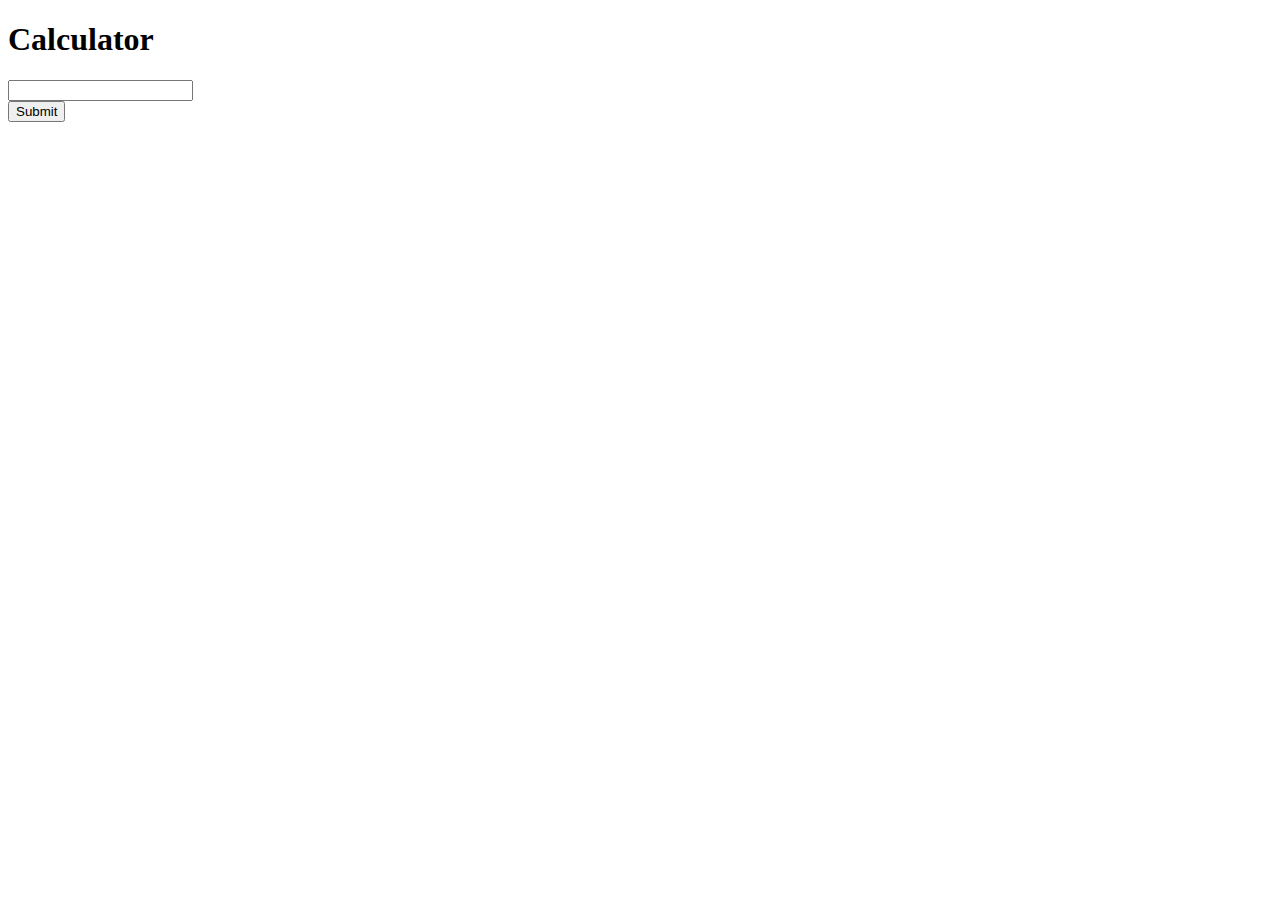
<file: src/main/resources/templates/index.html>
<!DOCTYPE html>
<html lang="en" >
<head>
    <meta charset="UTF-8">
    <meta name="viewport" content="width=device-width, initial-scale=1.0">
    <meta http-equiv="X-UA-Compatible" content="ie=edge">
    <title>Document</title>
</head>
<body>
    <h1>Calculator</h1>
    <form th:action="@{/calculate}" method="GET">
        <div>
            <input type="text" name="expression">
        </div>
        <div>
            <input type="submit">
        </div>
    </form>
</body>
</html>
</file>
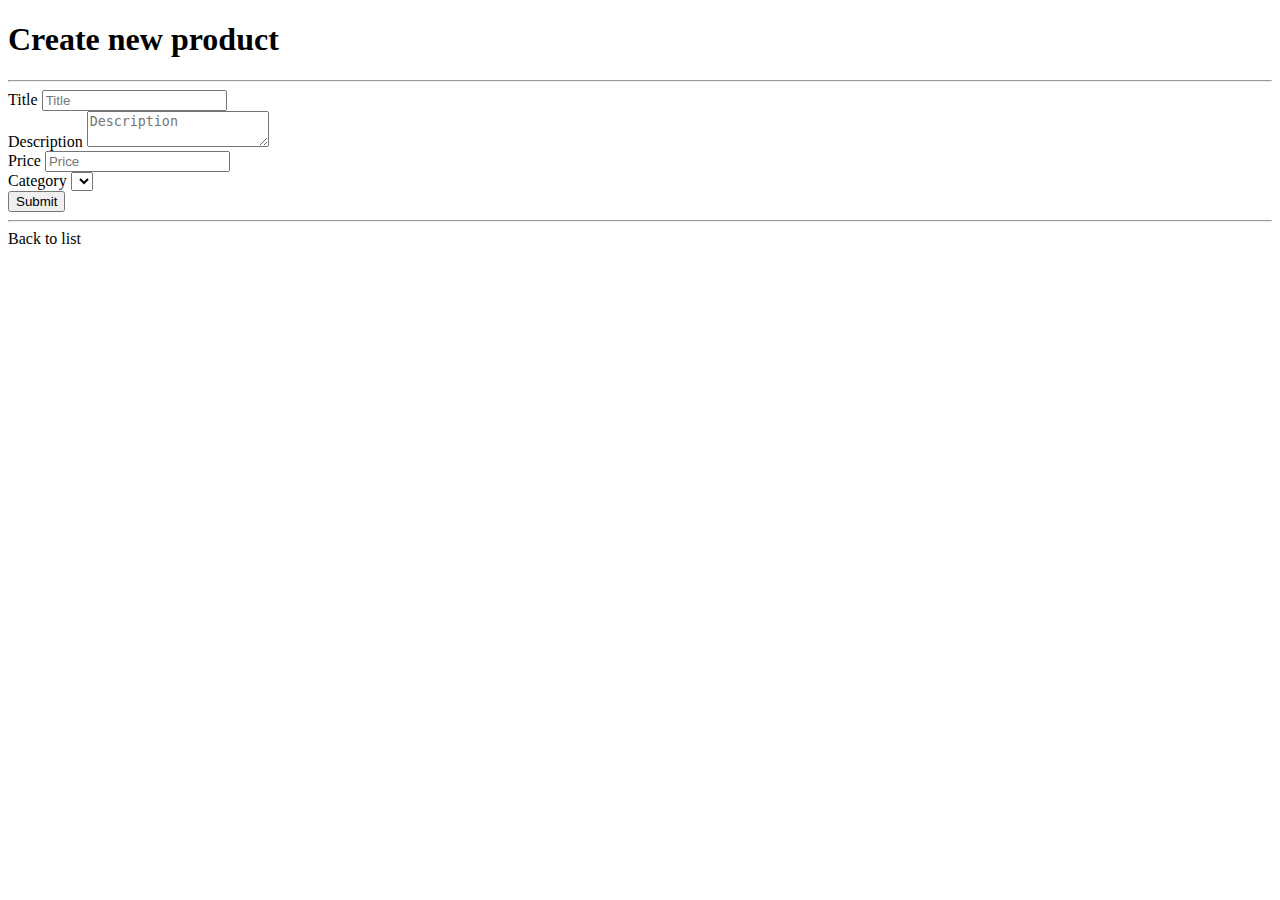
<file: src/main/resources/templates/products/create.html>
<!DOCTYPE html>
<html xmlns:layout="http://www.w3.org/1999/xhtml"
	layout:decorate="~{layouts/layout}">
<head>
<title>Create new product</title>
<meta name="viewport"
	content="width=device-width, initial-scale=1, shrink-to-fit=no">
</head>
<body>
	<div class="container" layout:fragment="content">
		<div class="row">
			<div class="col">
				<h1>Create new product</h1>
				<hr />

				<div class="card">
					<div class="card-body">
						<form method="POST" th:action="@{/products}">
							<div class="form-group">
								<label>Title</label> <input type="text" class="form-control"
									placeholder="Title" name="title">
							</div>
							<div class="form-group">
								<label>Description</label> <textarea type="text"
									class="form-control" placeholder="Description" name="description"></textarea>
							</div>
							<div class="form-group">
								<label>Price</label> <input type="text" class="form-control"
									placeholder="Price" name="price">
							</div>
							<div class="form-group">
								<label>Category</label>
								<select name="category" class="form-control">
									<option th:each="c : ${categories}" th:value="${c.id}" th:text="${c.title}"></option>
								</select>
							</div>
							<button type="submit" class="btn btn-primary">Submit</button>
						</form>
					</div>
				</div>

				<hr />
				<a th:href="@{/products}">Back to list</a>
			</div>
		</div>
	</div>
</body>
</html>
</file>
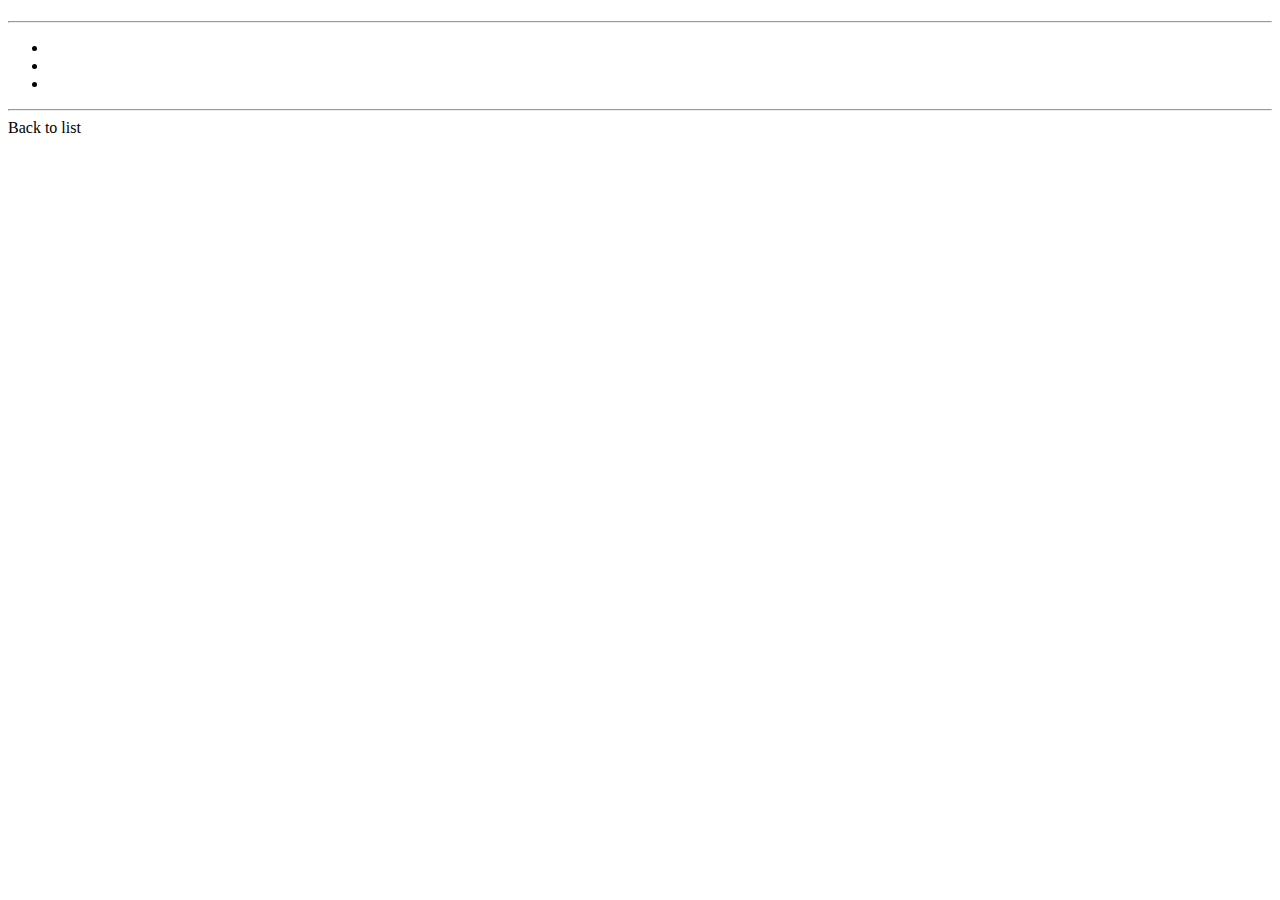
<file: src/main/resources/templates/products/details.html>
<!DOCTYPE html>
<html xmlns:layout="http://www.w3.org/1999/xhtml"
	layout:decorate="~{layouts/layout}">
<head>
<title>Product details</title>
<meta name="viewport"
	content="width=device-width, initial-scale=1, shrink-to-fit=no">
</head>
<body>
	<div class="container" layout:fragment="content">
		<div class="row">
			<div class="col">
				<h1 th:text="'Product ' + ${product.title} + ' details'"></h1>
				<hr />
				<ul class="list-group">
					<li class="list-group-item" th:text="'Title: ' + ${product.title}"></li>
					<li class="list-group-item" th:text="'Description ' + ${product.description}"></li>
					<li class="list-group-item" th:text="'Price ' + ${product.price}"></li>
				</ul>
				<hr />
				<a th:href="@{/products}">Back to list</a>
			</div>
		</div>
	</div>
</body>
</html>
</file>
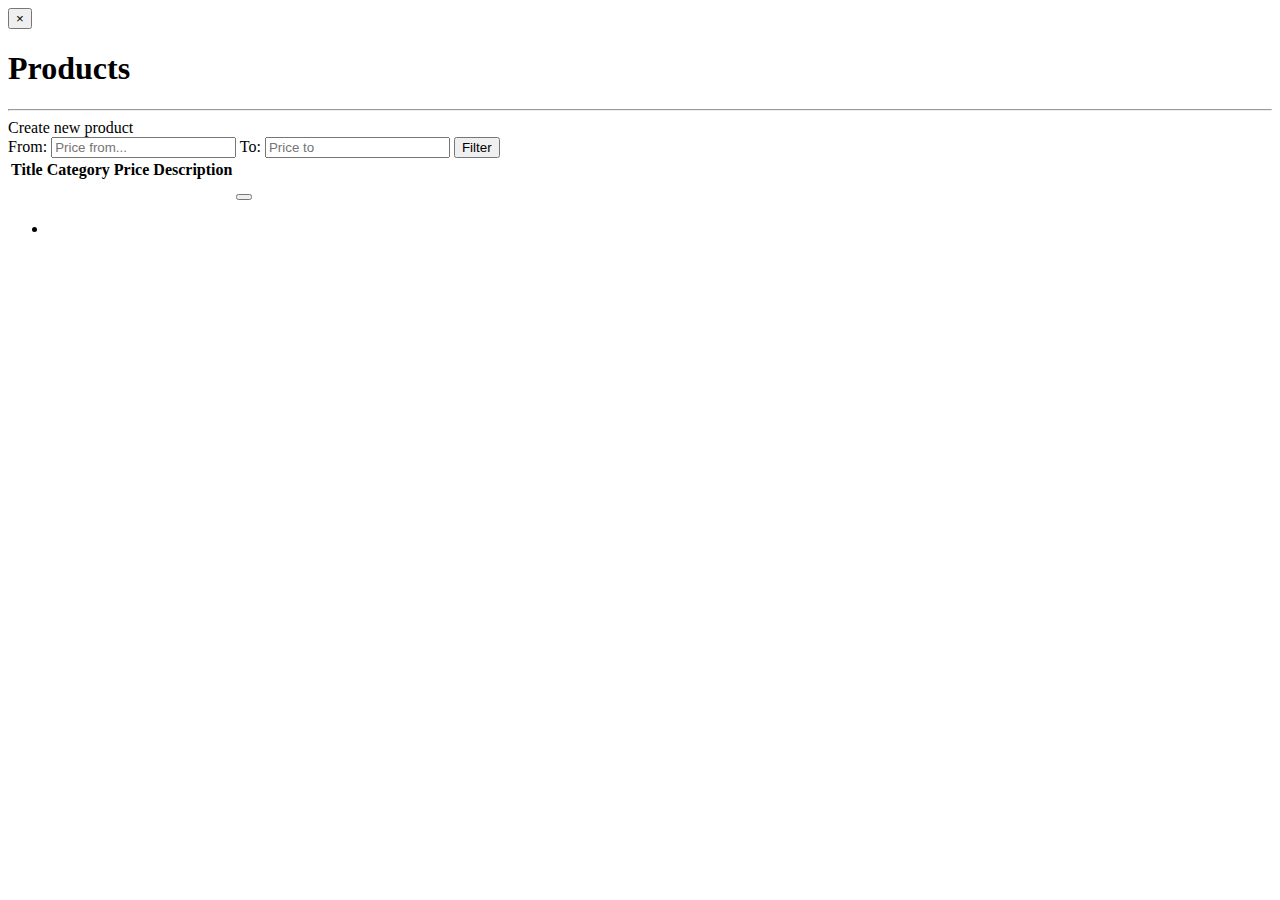
<file: src/main/resources/templates/products/list.html>
<!DOCTYPE html>
<html xmlns:layout="http://www.w3.org/1999/xhtml"
	layout:decorate="~{layouts/layout}">
<head>
<title>Products</title>
<meta name="viewport"
	content="width=device-width, initial-scale=1, shrink-to-fit=no">
</head>
<body>
	<div class="container" layout:fragment="content">

		<div class="alert alert-success alert-dismissible fade show"
			role="alert" th:if="${success_message}">
			<span th:text="${success_message}"></span>
			<button type="button" class="close" data-dismiss="alert"
				aria-label="Close">
				<span aria-hidden="true">&times;</span>
			</button>
		</div>

		<div class="row">
			<div class="col">
				<h1>Products</h1>
				<hr />
				<a th:href="@{/products/create}" class="btn btn-primary mb-3"><i
					class="fas fa-plus-circle"></i> Create new product</a>

				<form class="form-inline">
					<label for="leftPrice">From:</label> <input type="number"
						class="form-control" placeholder="Price from..." name="price_from">
					<label for="pwd">To:</label> <input type="number"
						class="form-control" placeholder="Price to" name="price_to">
					<button type="submit" class="btn btn-primary">Filter</button>
				</form>

				<table class="table table-hover bg-white">
					<thead>
						<tr>
							<th>Title</th>
							<th>Category</th>
							<th>Price</th>
							<th>Description</th>
							<th></th>
						</tr>
					</thead>
					<tbody>
						<tr th:each="product : ${products}">
							<td><a th:href="@{'/products/' + ${product.id}}"
								th:text="${product.title}"></a></td>
							<td th:text="${product.category}"></td>
							<td th:text="${product.price}"></td>
							<td th:text="${product.description}"></td>
							<td>
								<form method="POST" th:action="@{'/products/' + ${product.id}}">
									<input type="hidden" name="_method" value="DELETE" />
									<button type="submit" class="btn btn-danger">
										<i class="fas fa-trash-alt" style="color: white"></i>
									</button>
								</form>
							</td>
						</tr>
					</tbody>
				</table>

				<nav class="pagination justify-content-center" th:if="${products.totalPages > 0}">
					<ul class="pagination">
						<li th:each="pageNumber : ${pageNumbers}"><a class="page-link" th:href="@{/products(page=${pageNumber-1})}"
						th:text=${pageNumber}
						></a></li>
					</ul>
				</nav>

			</div>
		</div>
	</div>
</body>
</html>
</file>
